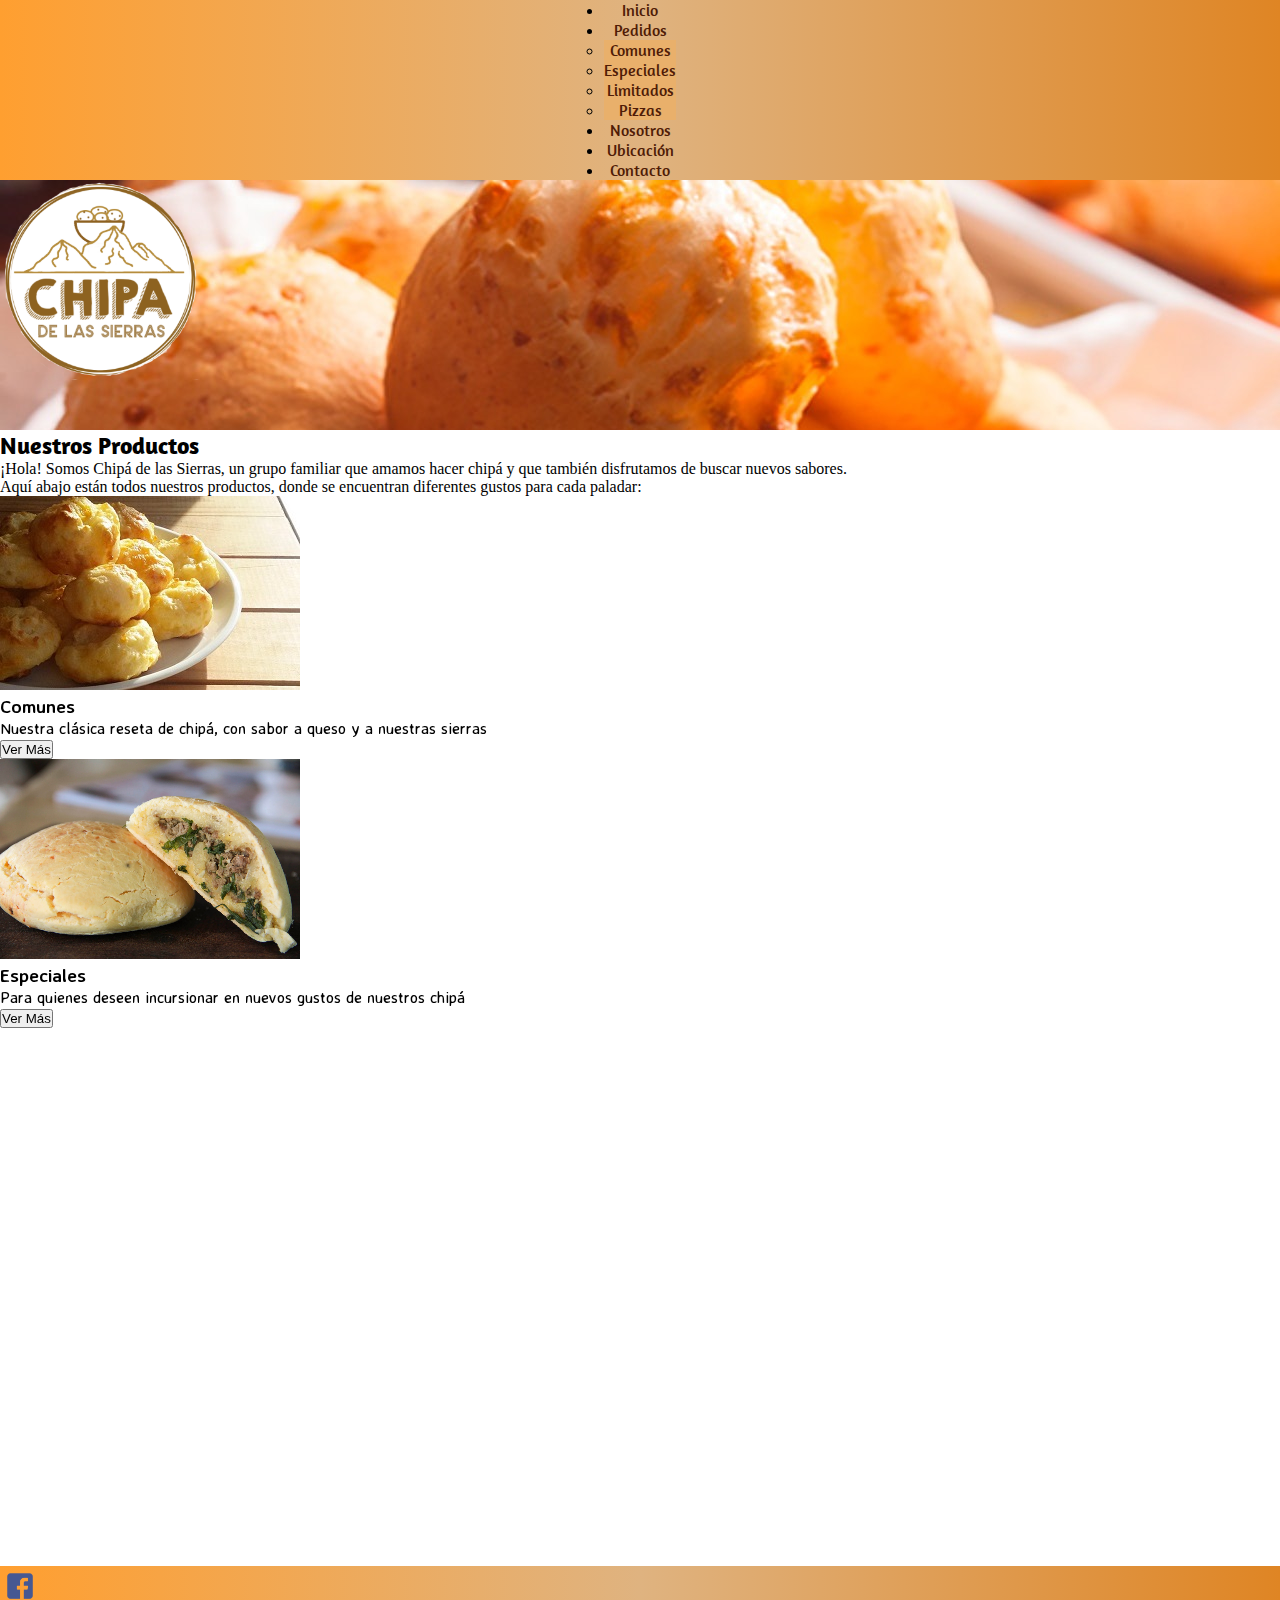
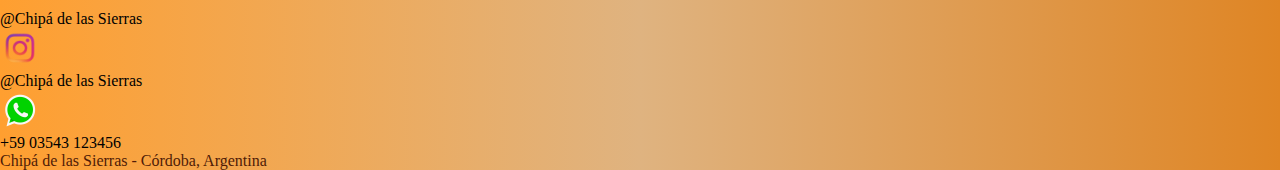
<file: Proyecto Final Garnica/index.html>
<!DOCTYPE html>
<html lang="en">
<head>
    <meta charset="UTF-8">
    <meta http-equiv="X-UA-Compatible" content="IE=edge">
    <meta name="viewport" content="width=device-width, initial-scale=1.0">
    <meta name="description" content="Somos una familia dedicada a hacer el mejor chipá, en las Sierras de Córdoba">
    <meta name="keywords" content="chipá, chipa, sierra, sierras">
    <link href="https://unpkg.com/aos@2.3.1/dist/aos.css" rel="stylesheet">
    <link rel="stylesheet" href="./assets/css/style.css">
    <link rel="preconnect" href="https://fonts.googleapis.com">
    <link rel="preconnect" href="https://fonts.gstatic.com" crossorigin>
    <link href="https://fonts.googleapis.com/css2?family=Amaranth:wght@700&family=Averia+Sans+Libre&display=swap" rel="stylesheet">
    <link rel="shortcut icon" href="./assets/png/chipá de las sierras 3.png" type="image/x-icon">
    <link href="https://cdn.jsdelivr.net/npm/bootstrap@5.2.3/dist/css/bootstrap.min.css" rel="stylesheet" integrity="sha384-rbsA2VBKQhggwzxH7pPCaAqO46MgnOM80zW1RWuH61DGLwZJEdK2Kadq2F9CUG65" crossorigin="anonymous">
    <link rel="stylesheet" href="https://cdnjs.cloudflare.com/ajax/libs/font-awesome/6.2.1/css/all.min.css" integrity="sha512-MV7K8+y+gLIBoVD59lQIYicR65iaqukzvf/nwasF0nqhPay5w/9lJmVM2hMDcnK1OnMGCdVK+iQrJ7lzPJQd1w==" crossorigin="anonymous" referrerpolicy="no-referrer" />
    <title>Chipá de las Sierras</title>
</head>
<body>
    <nav class="navegador col-12 p-3" aria-label="breadcrumb" style="background: linear-gradient(90deg, rgba(255,159,48,1) 0%, rgba(223,179,128,1) 50%, rgba(223,133,36,1) 100%);">
        <label class="labelMenu" for="menu"><i class="fa-solid fa-bars"></i></label>
        <input class="inputMenu" type="checkbox" id="menu">
        <div class="topnav justify-content-center">
            <ul class="nav nav-tabs breadcrumb">
                <li class="nav-item breadcrumb-item active">
                    <a class="nav-link fw-bold" aria-current="page" href="./index.html" style="color: rgb(80, 28, 7);">Inicio</a>
                </li>
                <li class="nav-item dropdown">
                    <a class="nav-link dropdown-toggle fw-bold" data-bs-toggle="dropdown" href="./producto.html" role="button" aria-expanded="false" style="color: rgb(80, 28, 7);">Pedidos</a>
                        <ul class="dropdown-menu" style="background-color: rgb(233, 176, 107);">
                            <li><a class="dropdown-item text-center fw-bold" href="./pages/producto.html#Comunes" style="color: rgb(80, 28, 7);">Comunes</a></li>
                            <li><a class="dropdown-item text-center fw-bold" href="./pages/producto.html#Especiales" style="color: rgb(80, 28, 7);">Especiales</a></li>
                            <li><a class="dropdown-item text-center fw-bold" href="./pages/producto.html#Limitados" style="color: rgb(80, 28, 7);">Limitados</a></li>
                            <li><a class="dropdown-item text-center fw-bold " href="./pages/producto.html#Pizzas" style="color: rgb(80, 28, 7);">Pizzas</a></li>
                        </ul>
                </li>
                <li class="nav-item fw-bold ">
                    <a class="nav-link" href="./pages/nosotros.html" style="color: rgb(80, 28, 7);">Nosotros</a>
                </li>
                <li class="nav-item fw-bold">
                    <a class="nav-link" href="./pages/ubicacion.html" style="color: rgb(80, 28, 7);">Ubicación</a>
                </li>
                <li class="nav-item fw-bold">
                    <a class="nav-link" href="./pages/contacto.html" style="color: rgb(80, 28, 7);">Contacto</a>
                </li>
            </ul>
        </div>
    </nav>
    <header class="encabezado col-12" style="background-image: url(./assets/img/encabezado.jpg); height: 250px;">
        <div class="encabezadoLogo text-center p-4" data-aos="zoom-in-up" data-aos-duration="3000">
            <img class="img-fluid" style="width: 200px;" src="./assets/png/chipá de las sierras 3.png">
        </div>
    </header>
    <main>
        <h2 class="subtitulo text-center fs-1 p-4 postion-absolute">Nuestros Productos</h2>
        <div class="intro text-center pt-3 pb-3">
            <p>¡Hola! Somos Chipá de las Sierras, un grupo familiar que amamos hacer chipá y que también disfrutamos de buscar nuevos sabores.</p>
            <p>Aquí abajo están todos nuestros productos, donde se encuentran diferentes gustos para cada paladar:</p>
        </div>
        <section class="productos row justify-content-around text-center">
            <div class="tarjeta col-12 col-md-6 col-lg-3 p-4" data-aos="fade-up" data-aos-duration="2000">
                <a href="./pages/producto.html">
                    <img class="img-fluid" src="./assets/img/tarjeta1.jpg" alt="">
                </a>
                <div class="tarjeta-info">
                    <h3>Comunes</h3>
                    <p>Nuestra clásica reseta de chipá, con sabor a queso y a nuestras sierras</p>
                    <a href="./pages/producto.html">
                        <button class="btn btn-primary btn-sm">Ver Más</button>
                    </a>
                </div>
            </div>
            <div class="tarjeta col-12 col-md-6 col-lg-3 p-4" data-aos="fade-up" data-aos-duration="2250">
                <a href="./pages/producto.html#Especiales">
                    <img class="img-fluid" src="./assets/img/tarjeta2new.jpg" alt="">
                </a>
                <div class="tarjeta-info">
                    <h3>Especiales</h3>
                    <p>Para quienes deseen incursionar en nuevos gustos de nuestros chipá</p>
                    <a href="./pages/producto.html#Especiales">
                        <button class="btn btn-primary btn-sm">Ver Más</button>
                    </a>
                </div>
            </div>
            <div class="tarjeta col-12 col-md-6 col-lg-3 p-4" data-aos="fade-up" data-aos-duration="2500">
                <a href="./pages/producto.html#Limitados">
                    <img class="img-fluid" src="./assets/img/tarjeta3new.jpg" alt="">
                </a>
                <div class="tarjeta-info">
                    <h3>Limitados</h3>
                    <p>Los condimentos más exclusivos que están disponibles limitadamente</p>
                    <a href="./pages/producto.html#Limitados">
                    <button class="btn btn-primary btn-sm">Ver Más</button>
                    </a>
                </div>
            </div>
            <div class="tarjeta col-12 col-md-6 col-lg-3 p-4" data-aos="fade-up" data-aos-duration="3000">
                <a href="./pages/producto.html#Pizzas">
                    <img class="img-fluid" src="./assets/img/pizza2new.jpg" alt="">
                </a>
                <div class="tarjeta-info">
                    <h3>Pizzas</h3>
                    <p>Si ya el chipá es bueno, nuestras pizzas son lo próximo a probar</p>
                    <a href="./pages/producto.html#Pizzas">
                    <button class="btn btn-primary btn-sm">Ver Más</button>
                    </a>
                </div>
            </div>
        </section>
    </main>
    <footer style="background: linear-gradient(90deg, rgba(255,159,48,1) 0%, rgba(223,179,128,1) 50%, rgba(223,133,36,1) 100%);">
            <div class="footer d-flex flex-row justify-content-evenly text-center">
                <div>                
                    <img src="./assets/png/background-facebook-logo-5-300x300.png" width="40px"> 
                    <p>@Chipá de las Sierras</p>
                </div>
                <div>                
                    <img src="./assets/png/instagram-vector-png--400.png" width="40px">
                    <p>@Chipá de las Sierras</p>
                </div>
                <div>
                    <img src="./assets/png/image.png" width="40px">
                    <p>+59 03543 123456</p>
                </div>
            </div>
        <div>
            <p class="text-center m-0 pt-1 fw-bold" style="color: rgb(80, 28, 7);">Chipá de las Sierras - Córdoba, Argentina</p>
        </div>
    </footer>

    <script src="https://cdn.jsdelivr.net/npm/bootstrap@5.2.3/dist/js/bootstrap.bundle.min.js" integrity="sha384-kenU1KFdBIe4zVF0s0G1M5b4hcpxyD9F7jL+jjXkk+Q2h455rYXK/7HAuoJl+0I4" crossorigin="anonymous"></script>
    <script src="https://unpkg.com/aos@2.3.1/dist/aos.js"></script>
    <script>
        AOS.init();
      </script>
</body>
</html>
</file>
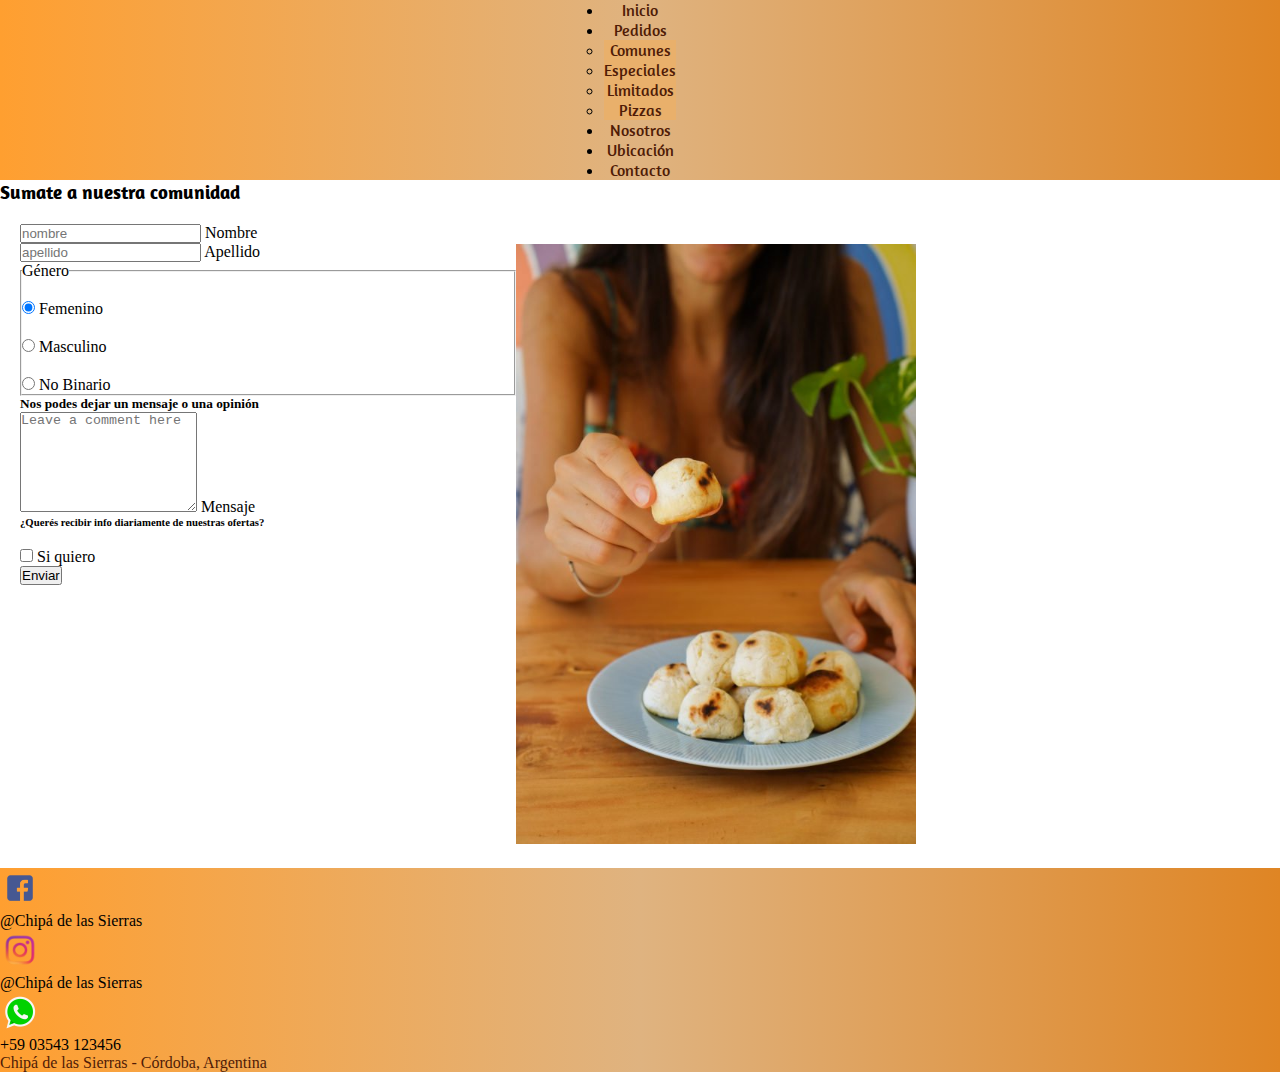
<file: Proyecto Final Garnica/pages/contacto.html>
<!DOCTYPE html>
<html lang="en">
    <head>
        <meta charset="UTF-8">
        <meta http-equiv="X-UA-Compatible" content="IE=edge">
        <meta name="viewport" content="width=device-width, initial-scale=1.0">
        <meta name="description" content="Podés contactarnos vía email, para poder enviarte toda la info de nuestras ofertas, nuevos productos y eventos especiales">
        <meta name="keywords" content="chipá, chipa, sierra, sierras, contacto, mail, email">
        <link href="https://unpkg.com/aos@2.3.1/dist/aos.css" rel="stylesheet">
        <link rel="stylesheet" href="../assets/css/style.css">
        <link rel="preconnect" href="https://fonts.googleapis.com">
        <link rel="preconnect" href="https://fonts.gstatic.com" crossorigin>
        <link href="https://fonts.googleapis.com/css2?family=Amaranth:wght@700&family=Averia+Sans+Libre&display=swap" rel="stylesheet">
        <link rel="shortcut icon" href="../assets/png/chipá de las sierras 3.png" type="image/x-icon">
        <link rel="stylesheet" href="https://cdnjs.cloudflare.com/ajax/libs/font-awesome/6.2.1/css/all.min.css" integrity="sha512-MV7K8+y+gLIBoVD59lQIYicR65iaqukzvf/nwasF0nqhPay5w/9lJmVM2hMDcnK1OnMGCdVK+iQrJ7lzPJQd1w==" crossorigin="anonymous" referrerpolicy="no-referrer" />
        <link href="https://cdn.jsdelivr.net/npm/bootstrap@5.2.3/dist/css/bootstrap.min.css" rel="stylesheet" integrity="sha384-rbsA2VBKQhggwzxH7pPCaAqO46MgnOM80zW1RWuH61DGLwZJEdK2Kadq2F9CUG65" crossorigin="anonymous">
        <title>Chipá de las Sierras</title>
    </head>
<body>
    <nav class="navegador col-12 p-3" aria-label="breadcrumb" style="background: linear-gradient(90deg, rgba(255,159,48,1) 0%, rgba(223,179,128,1) 50%, rgba(223,133,36,1) 100%);">
        <label class="labelMenu" for="menu"><i class="fa-solid fa-bars"></i></label>
        <input class="inputMenu" type="checkbox" id="menu">
        <div class="topnav justify-content-center">
            <ul class="nav nav-tabs breadcrumb">
                <li class="nav-item breadcrumb-item active">
                    <a class="nav-link fw-bold" aria-current="page" href="../index.html" style="color: rgb(80, 28, 7);">Inicio</a>
                </li>
                <li class="nav-item dropdown">
                    <a class="nav-link dropdown-toggle fw-bold" data-bs-toggle="dropdown" href="./producto.html" role="button" aria-expanded="false" style="color: rgb(80, 28, 7);">Pedidos</a>
                        <ul class="dropdown-menu" style="background-color: rgb(233, 176, 107);">
                            <li><a class="dropdown-item text-center fw-bold" href="./producto.html#Comunes" style="color: rgb(80, 28, 7);">Comunes</a></li>
                            <li><a class="dropdown-item text-center fw-bold" href="./producto.html#Especiales" style="color: rgb(80, 28, 7);">Especiales</a></li>
                            <li><a class="dropdown-item text-center fw-bold" href="./producto.html#Limitados" style="color: rgb(80, 28, 7);">Limitados</a></li>
                            <li><a class="dropdown-item text-center fw-bold" href="./producto.html#Pizzas" style="color: rgb(80, 28, 7);">Pizzas</a></li>
                        </ul>
                </li>
                <li class="nav-item fw-bold">
                    <a class="nav-link" href="./nosotros.html" style="color: rgb(80, 28, 7);">Nosotros</a>
                </li>
                <li class="nav-item fw-bold">
                    <a class="nav-link" href="./ubicacion.html" style="color: rgb(80, 28, 7);">Ubicación</a>
                </li>
                <li class="nav-item fw-bold">
                    <a class="nav-link" href="./contacto.html" style="color: rgb(80, 28, 7);">Contacto</a>
                </li>
            </ul>
        </div>
    </nav>
    <header class="encabezado">
        <h3 class="texto-contacto m-3 text-center">Sumate a nuestra comunidad</h3>
    </header>
    <main>
       <section class="formulario">
            <form>
                <div class="form-floating mb-3">
                    <input type="email" class="form-control" id="floatingInput" placeholder="nombre">
                    <label for="floatingInput">Nombre</label>
                  </div>
                  <div class="form-floating mb-3">
                    <input type="email" class="form-control" id="floatingInput" placeholder="apellido">
                    <label for="floatingInput">Apellido</label>
                </div>
                <div class="row">
                    <fieldset>
                        <legend>Género</legend>
                            <div class="form-check">
                            <input class="form-check-input" type="radio" name="gridRadios" id="gridRadios1" value="option1" checked>
                            <label class="form-check-label" for="gridRadios1">
                                Femenino
                            </label>
                            </div>
                            <div class="form-check">
                            <input class="form-check-input" type="radio" name="gridRadios" id="gridRadios2" value="option2">
                            <label class="form-check-label" for="gridRadios2">
                                Masculino
                            </label>
                            </div>
                            <div class="form-check">
                            <input class="form-check-input" type="radio" name="gridRadios" id="gridRadios3" value="option3">
                            <label class="form-check-label" for="gridRadios3">
                                No Binario
                            </label>
                            </div>
                    </fieldset>
                </div>
                <h5 class="mensaje pt-3">Nos podes dejar un mensaje o una opinión</h5>
                <div class="form-floating w-75 pt-2">
                    <textarea class="form-control" placeholder="Leave a comment here" id="floatingTextarea2" style="height: 100px"></textarea>
                    <label for="floatingTextarea2">Mensaje</label>
                </div>
                <h6 class="info pt-3">¿Querés recibir info diariamente de nuestras ofertas?</h6>
                <div class="row mb-3 ps-3 pt-2">
                    <div class="form-check">
                        <input class="form-check-input" type="checkbox" id="gridCheck1">
                        <label class="form-check-label" for="gridCheck1">Si quiero</label>
                    </div>
                </div>
                <div class="enviar text-center pt-3">
                    <button type="submit" class="btn btn-primary">Enviar</button>
                </div>
            </form>
            <div class="foto row justify-content-center">
                <img style="width: 400px;" data-aos="fade-left" data-aos-duration="2500" src="../assets/img/DSC02164-533x800.jpg" alt="">
            </div>
       </section>
    </main>
    <footer style="background: linear-gradient(90deg, rgba(255,159,48,1) 0%, rgba(223,179,128,1) 50%, rgba(223,133,36,1) 100%);">
        <div class="footer d-flex flex-row justify-content-evenly text-center">
            <div>                
                <img src="../assets/png/background-facebook-logo-5-300x300.png" width="40px"> 
                <p>@Chipá de las Sierras</p>
            </div>
            <div>                
                <img src="../assets/png/instagram-vector-png--400.png" width="40px">
                <p>@Chipá de las Sierras</p>
            </div>
            <div>
                <img src="../assets/png/image.png" width="40px">
                <p>+59 03543 123456</p>
            </div>
        </div>
    <div>
        <p class="text-center m-0 pt-1 fw-bold" style="color: rgb(80, 28, 7);">Chipá de las Sierras - Córdoba, Argentina</p>
    </div>
</footer>

    <script src="https://cdn.jsdelivr.net/npm/bootstrap@5.2.3/dist/js/bootstrap.bundle.min.js" integrity="sha384-kenU1KFdBIe4zVF0s0G1M5b4hcpxyD9F7jL+jjXkk+Q2h455rYXK/7HAuoJl+0I4" crossorigin="anonymous"></script>
    <script src="https://unpkg.com/aos@2.3.1/dist/aos.js"></script>
    <script>
        AOS.init();
    </script>
</body>
</html>
</file>
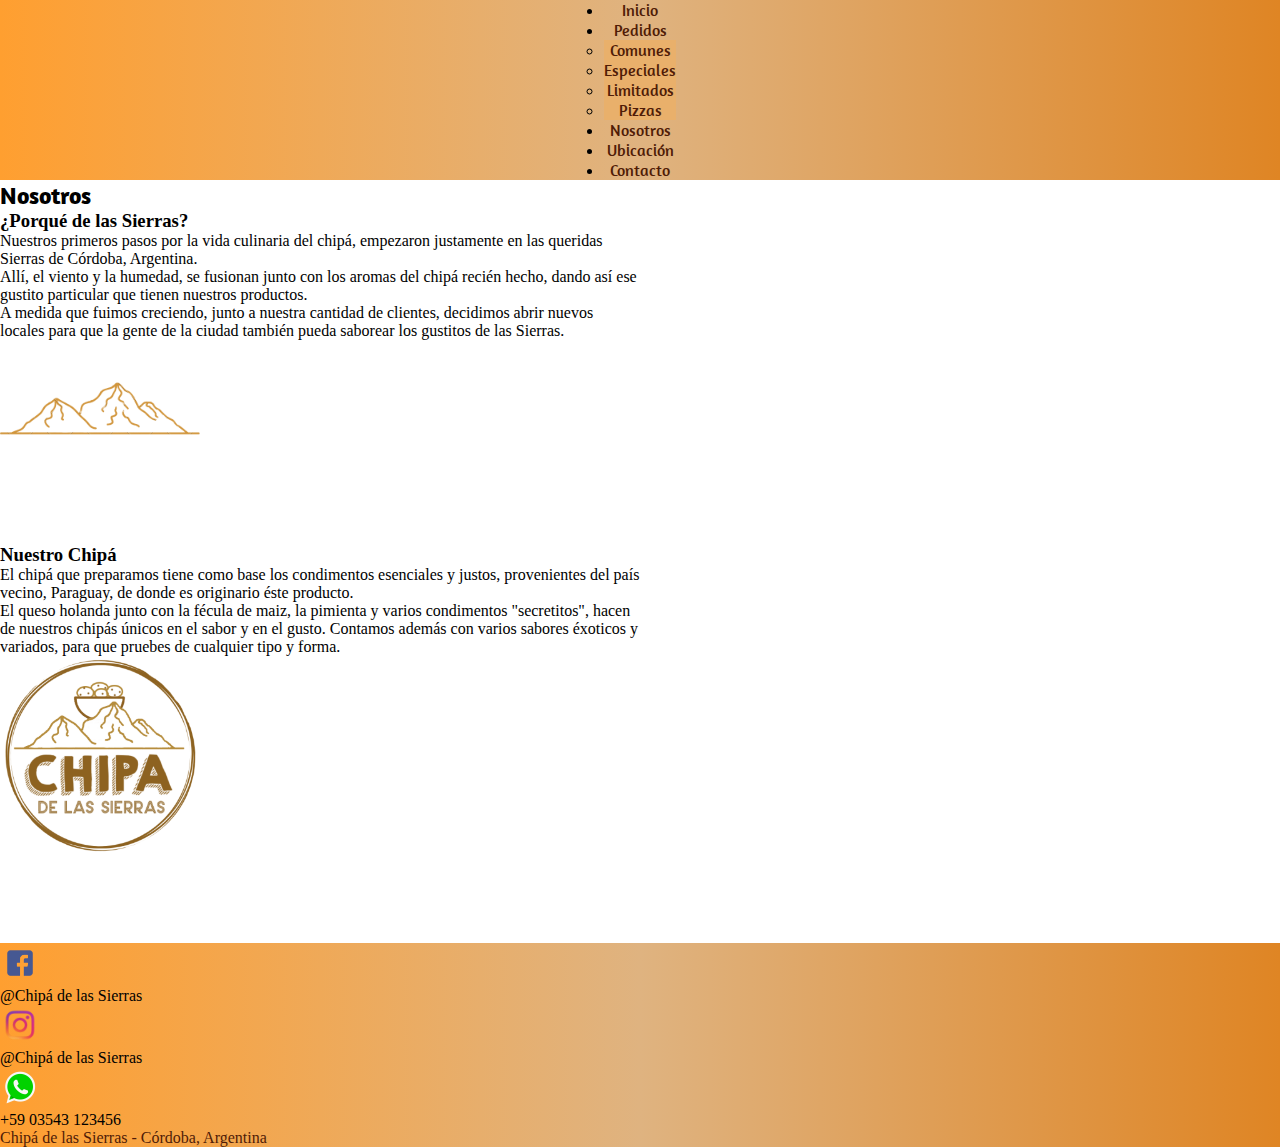
<file: Proyecto Final Garnica/pages/nosotros.html>
<!DOCTYPE html>
<html lang="en">
    <head>
        <meta charset="UTF-8">
        <meta http-equiv="X-UA-Compatible" content="IE=edge">
        <meta name="viewport" content="width=device-width, initial-scale=1.0">
        <meta name="description" content="Un poco de historia sobre la receta familiar y donde nos encontramos hoy por hoy">
        <meta name="keywords" content="chipá, chipa, sierra, sierras, nosotros, historia">
        <link href="https://unpkg.com/aos@2.3.1/dist/aos.css" rel="stylesheet">
        <link rel="stylesheet" href="../assets/css/style.css">
        <link rel="preconnect" href="https://fonts.googleapis.com">
        <link rel="preconnect" href="https://fonts.gstatic.com" crossorigin>
        <link href="https://fonts.googleapis.com/css2?family=Amaranth:wght@700&family=Averia+Sans+Libre&display=swap" rel="stylesheet">
        <link rel="shortcut icon" href="../assets/png/chipá de las sierras 3.png" type="image/x-icon">
        <title>Chipá de las Sierras</title>
        <link href="https://cdn.jsdelivr.net/npm/bootstrap@5.2.3/dist/css/bootstrap.min.css" rel="stylesheet" integrity="sha384-rbsA2VBKQhggwzxH7pPCaAqO46MgnOM80zW1RWuH61DGLwZJEdK2Kadq2F9CUG65" crossorigin="anonymous">
        <link rel="stylesheet" href="https://cdnjs.cloudflare.com/ajax/libs/font-awesome/6.2.1/css/all.min.css" integrity="sha512-MV7K8+y+gLIBoVD59lQIYicR65iaqukzvf/nwasF0nqhPay5w/9lJmVM2hMDcnK1OnMGCdVK+iQrJ7lzPJQd1w==" crossorigin="anonymous" referrerpolicy="no-referrer" />
    </head>
<body>
    <nav class="navegador col-12 p-3" aria-label="breadcrumb" style="background: linear-gradient(90deg, rgba(255,159,48,1) 0%, rgba(223,179,128,1) 50%, rgba(223,133,36,1) 100%);">
        <label class="labelMenu" for="menu"><i class="fa-solid fa-bars"></i></label>
        <input class="inputMenu" type="checkbox" id="menu">
        <div class="topnav justify-content-center">
            <ul class="nav nav-tabs breadcrumb">
                <li class="nav-item breadcrumb-item active">
                    <a class="nav-link fw-bold" aria-current="page" href="../index.html" style="color: rgb(80, 28, 7);">Inicio</a>
                </li>
                <li class="nav-item dropdown">
                    <a class="nav-link dropdown-toggle fw-bold" data-bs-toggle="dropdown" href="./producto.html" role="button" aria-expanded="false" style="color: rgb(80, 28, 7);">Pedidos</a>
                        <ul class="dropdown-menu" style="background-color: rgb(233, 176, 107);">
                            <li><a class="dropdown-item text-center fw-bold" href="./producto.html#Comunes" style="color: rgb(80, 28, 7);">Comunes</a></li>
                            <li><a class="dropdown-item text-center fw-bold" href="./producto.html#Especiales" style="color: rgb(80, 28, 7);">Especiales</a></li>
                            <li><a class="dropdown-item text-center fw-bold" href="./producto.html#Limitados" style="color: rgb(80, 28, 7);">Limitados</a></li>
                            <li><a class="dropdown-item text-center fw-bold" href="./producto.html#Pizzas" style="color: rgb(80, 28, 7);">Pizzas</a></li>
                        </ul>
                </li>
                <li class="nav-item fw-bold">
                    <a class="nav-link" href="./nosotros.html" style="color: rgb(80, 28, 7);">Nosotros</a>
                </li>
                <li class="nav-item fw-bold">
                    <a class="nav-link" href="./ubicacion.html" style="color: rgb(80, 28, 7);">Ubicación</a>
                </li>
                <li class="nav-item fw-bold">
                    <a class="nav-link" href="./contacto.html" style="color: rgb(80, 28, 7);">Contacto</a>
                </li>
            </ul>
        </div>
    </nav>
    <header class="encabezado">
        <h2 class="nosotros text-center m-4">Nosotros</h2>
    </header>
    <main>
        <section class="texto-explicacion text-center p-2">
            <div class="porque">
                <h3 class="fst-italic">¿Porqué de las Sierras?</h3>
                <p>Nuestros primeros pasos por la vida culinaria del chipá, empezaron justamente en las queridas Sierras de Córdoba, Argentina.</p> 
                <p>Allí, el viento y la humedad, se fusionan junto con los aromas del chipá recién hecho, dando así ese gustito particular que tienen nuestros productos.</p>
                <p>A medida que fuimos creciendo, junto a nuestra cantidad de clientes, decidimos abrir nuevos locales para que la gente de la ciudad también pueda saborear los gustitos de las Sierras.</p>
                <img class="sierras" src="../assets/png/sierras.png" width="200px" height="200px">
                <h3 class="fst-italic">Nuestro Chipá</h3>
                <p>El chipá que preparamos tiene como base los condimentos esenciales y justos, provenientes del país vecino, Paraguay, de donde es originario éste producto.</p>
                <p>El queso holanda junto con la fécula de maiz, la pimienta y varios condimentos "secretitos", hacen de nuestros chipás únicos en el sabor y en el gusto. Contamos además con varios sabores éxoticos y variados, para que pruebes de cualquier tipo y forma.</p>
                <img class="logon" src="../assets/png/chipá de las sierras 3.png" width="200px" height="200px">
            </div>
            <div class="video-chipa" data-aos="fade-up" data-aos-duration="2000">
                <iframe class="video" src="https://www.youtube.com/embed/ivJKR0hcZ2w" title="YouTube video player" frameborder="0" allow="accelerometer; autoplay; clipboard-write; encrypted-media; gyroscope; picture-in-picture" allowfullscreen></iframe>
                <iframe class="video" src="https://www.youtube.com/embed/atmF5VTW9U8" title="YouTube video player" frameborder="0" allow="accelerometer; autoplay; clipboard-write; encrypted-media; gyroscope; picture-in-picture" allowfullscreen></iframe>
            </div>
        </section>
    </main>

    <footer style="background: linear-gradient(90deg, rgba(255,159,48,1) 0%, rgba(223,179,128,1) 50%, rgba(223,133,36,1) 100%);">
        <div class="footer d-flex flex-row justify-content-evenly text-center">
            <div>                
                <img src="../assets/png/background-facebook-logo-5-300x300.png" width="40px"> 
                <p>@Chipá de las Sierras</p>
            </div>
            <div>                
                <img src="../assets/png/instagram-vector-png--400.png" width="40px">
                <p>@Chipá de las Sierras</p>
            </div>
            <div>
                <img src="../assets/png/image.png" width="40px">
                <p>+59 03543 123456</p>
            </div>
        </div>
        <div>
            <p class="text-center m-0 pt-1 fw-bold" style="color: rgb(80, 28, 7);">Chipá de las Sierras - Córdoba, Argentina</p>
        </div>
    </footer>

    <script src="https://cdn.jsdelivr.net/npm/bootstrap@5.2.3/dist/js/bootstrap.bundle.min.js" integrity="sha384-kenU1KFdBIe4zVF0s0G1M5b4hcpxyD9F7jL+jjXkk+Q2h455rYXK/7HAuoJl+0I4" crossorigin="anonymous"></script>
    <script src="https://unpkg.com/aos@2.3.1/dist/aos.js"></script>
    <script>
        AOS.init();
      </script>
</body>
</html>
</file>
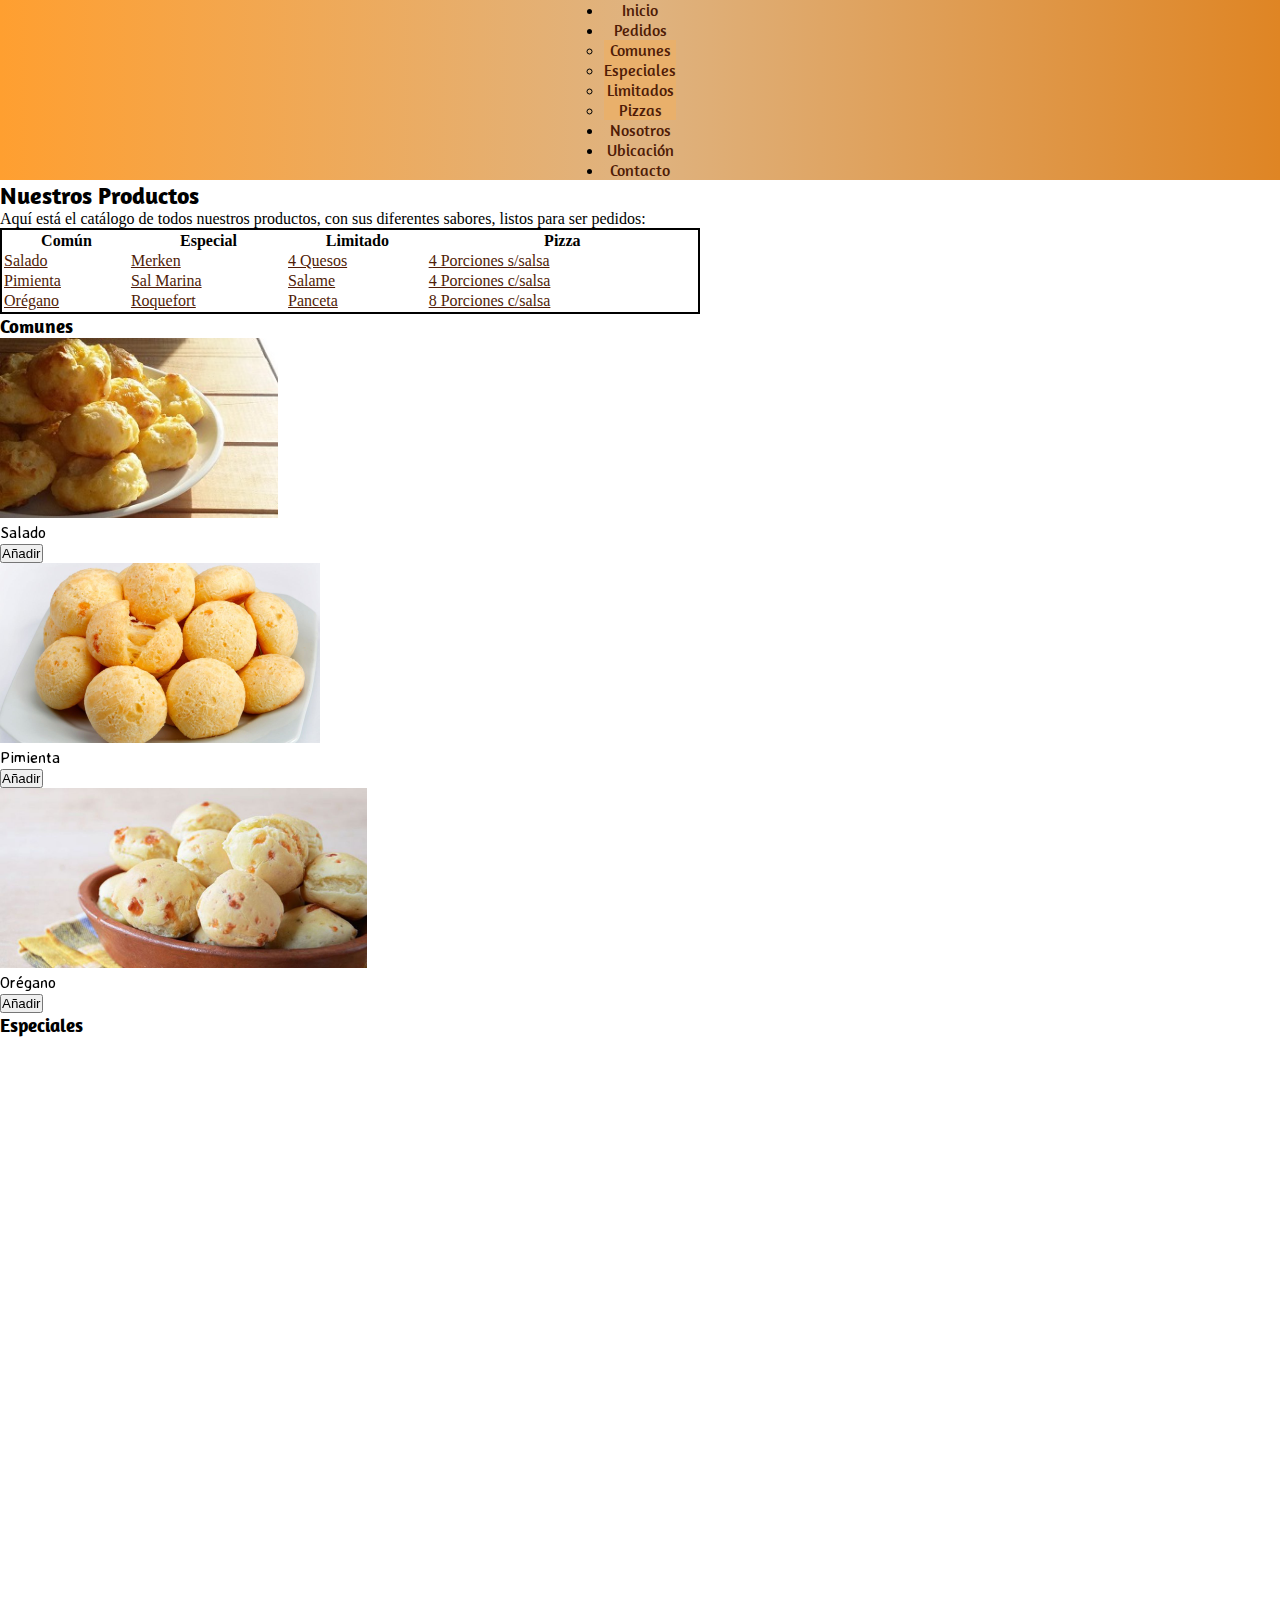
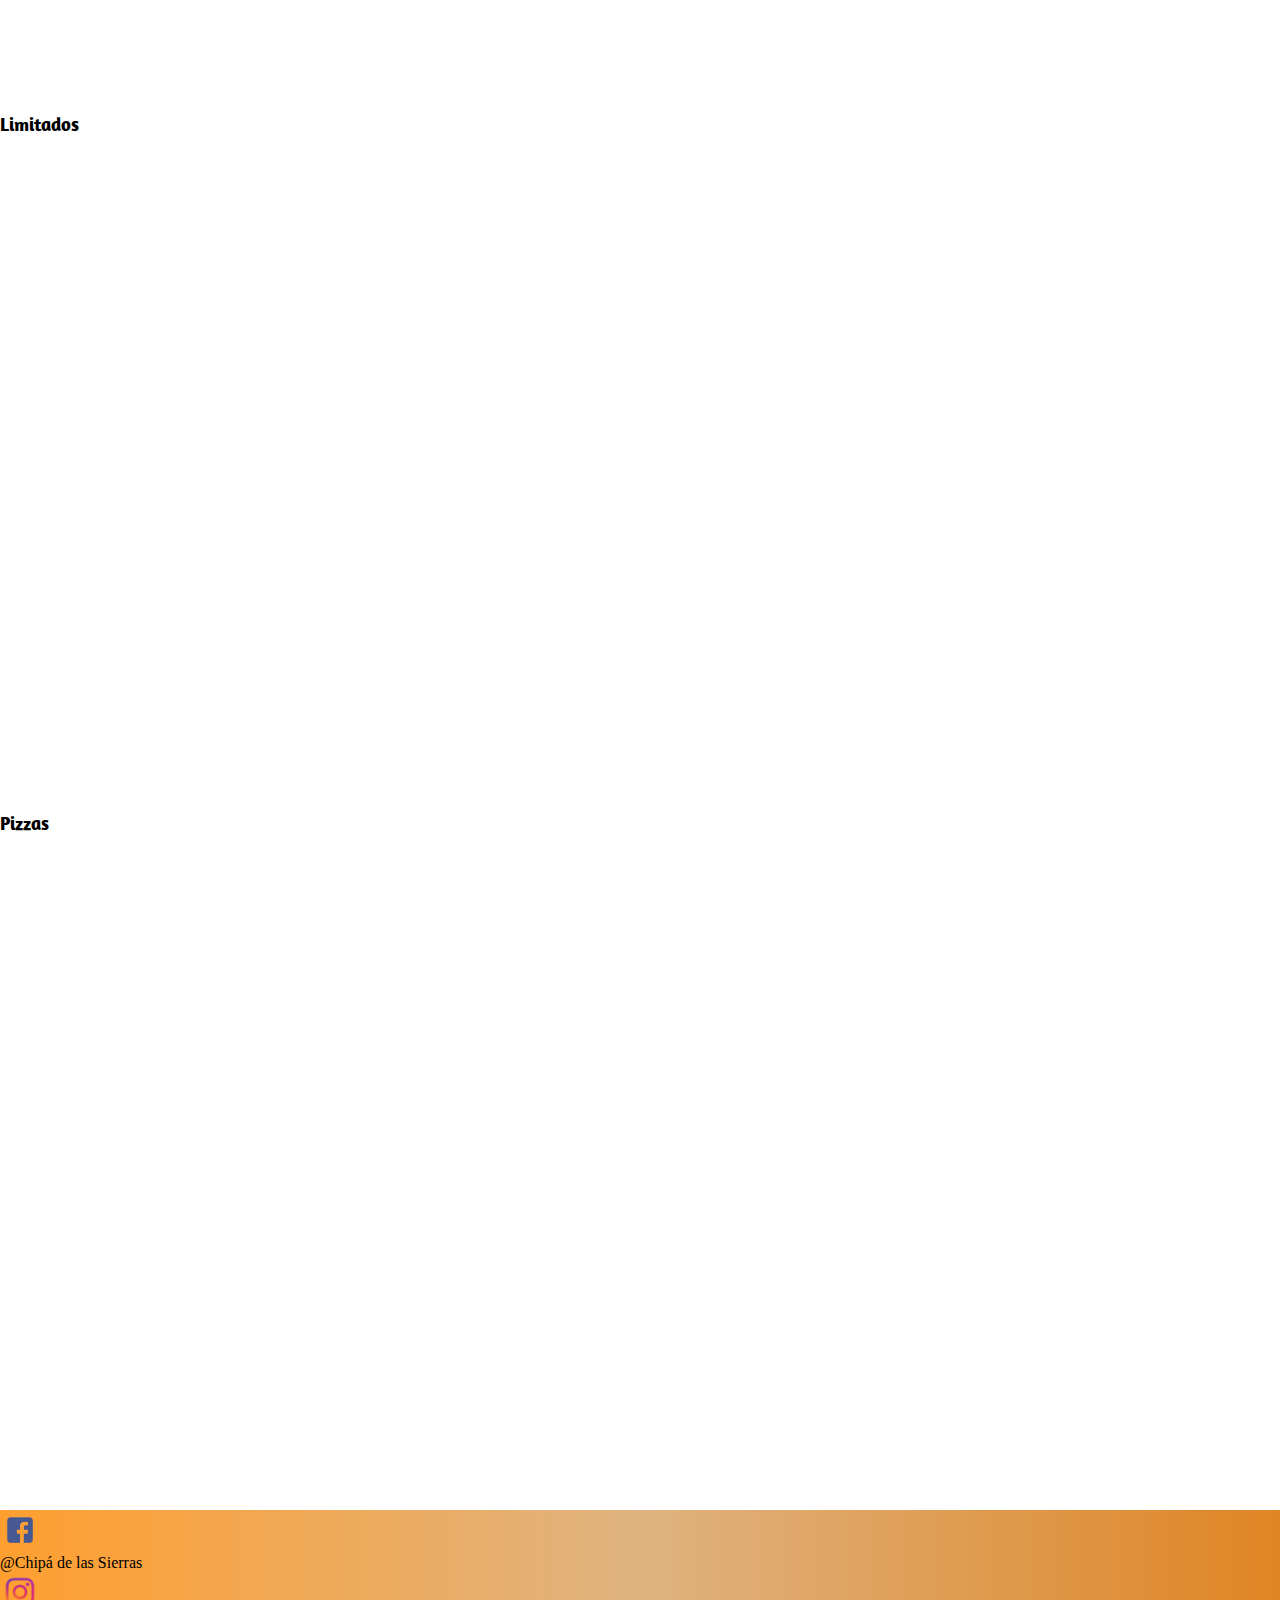
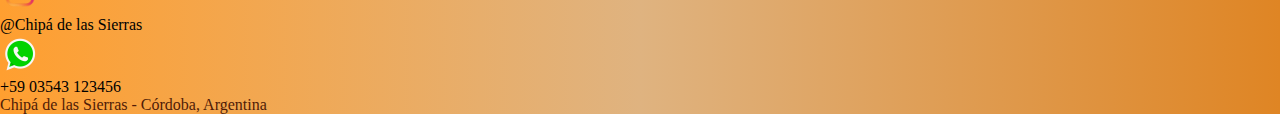
<file: Proyecto Final Garnica/pages/producto.html>
<!DOCTYPE html>
<html lang="en">
    <head>
        <meta charset="UTF-8">
        <meta http-equiv="X-UA-Compatible" content="IE=edge">
        <meta name="viewport" content="width=device-width, initial-scale=1.0">
        <meta name="description" content="Aquí está la lista de todos nuestros productos, con diferentes sabores y combinaciones para mejor disfrute">
        <meta name="keywords" content="chipá, chipa, sierra, sierras, producto, sabor">
        <link rel="stylesheet" href="../assets/css/style.css">
        <link href="https://unpkg.com/aos@2.3.1/dist/aos.css" rel="stylesheet">
        <link rel="preconnect" href="https://fonts.googleapis.com">
        <link rel="preconnect" href="https://fonts.gstatic.com" crossorigin>
        <link href="https://fonts.googleapis.com/css2?family=Amaranth:wght@700&family=Averia+Sans+Libre&display=swap" rel="stylesheet">
        <link rel="shortcut icon" href="./assets/png/chipá de las sierras 3.png" type="image/x-icon">
        <link href="https://cdn.jsdelivr.net/npm/bootstrap@5.2.3/dist/css/bootstrap.min.css" rel="stylesheet" integrity="sha384-rbsA2VBKQhggwzxH7pPCaAqO46MgnOM80zW1RWuH61DGLwZJEdK2Kadq2F9CUG65" crossorigin="anonymous">
        <link rel="stylesheet" href="https://cdnjs.cloudflare.com/ajax/libs/font-awesome/6.2.1/css/all.min.css" integrity="sha512-MV7K8+y+gLIBoVD59lQIYicR65iaqukzvf/nwasF0nqhPay5w/9lJmVM2hMDcnK1OnMGCdVK+iQrJ7lzPJQd1w==" crossorigin="anonymous" referrerpolicy="no-referrer" />
        <title>Chipá de las Sierras</title>
    </head>
<body>
    <nav class="navegador col-12 p-3" aria-label="breadcrumb" style="background: linear-gradient(90deg, rgba(255,159,48,1) 0%, rgba(223,179,128,1) 50%, rgba(223,133,36,1) 100%);">
        <label class="labelMenu" for="menu"><i class="fa-solid fa-bars"></i></label>
        <input class="inputMenu" type="checkbox" id="menu">
        <div class="topnav justify-content-center">
            <ul class="nav nav-tabs breadcrumb">
                <li class="nav-item breadcrumb-item active">
                    <a class="nav-link fw-bold" aria-current="page" href="../index.html" style="color: rgb(80, 28, 7);">Inicio</a>
                </li>
                <li class="nav-item dropdown">
                    <a class="nav-link dropdown-toggle fw-bold" data-bs-toggle="dropdown" href="./producto.html" role="button" aria-expanded="false" style="color: rgb(80, 28, 7);">Pedidos</a>
                        <ul class="dropdown-menu" style="background-color: rgb(233, 176, 107);">
                            <li><a class="dropdown-item text-center fw-bold" href="./producto.html#Comunes" style="color: rgb(80, 28, 7);">Comunes</a></li>
                            <li><a class="dropdown-item text-center fw-bold" href="./producto.html#Especiales" style="color: rgb(80, 28, 7);">Especiales</a></li>
                            <li><a class="dropdown-item text-center fw-bold" href="./producto.html#Limitados" style="color: rgb(80, 28, 7);">Limitados</a></li>
                            <li><a class="dropdown-item text-center fw-bold" href="./producto.html#Pizzas" style="color: rgb(80, 28, 7);">Pizzas</a></li>
                        </ul>
                </li>
                <li class="nav-item fw-bold">
                    <a class="nav-link" href="./nosotros.html" style="color: rgb(80, 28, 7);">Nosotros</a>
                </li>
                <li class="nav-item fw-bold">
                    <a class="nav-link" href="./ubicacion.html" style="color: rgb(80, 28, 7);">Ubicación</a>
                </li>
                <li class="nav-item fw-bold">
                    <a class="nav-link" href="./contacto.html" style="color: rgb(80, 28, 7);">Contacto</a>
                </li>
            </ul>
        </div>
    </nav>
        
    <main>
        <h2 class="subtitulo text-center fs-1 p-4 postion-absolute">Nuestros Productos</h2>
        <p class="text-center">Aquí está el catálogo de todos nuestros productos, con sus diferentes sabores, listos para ser pedidos:</p>
        <section class="tabla row justify-content-center text-center">
            <table class="table table-striped table-hover m-3" style="border: 2px solid; width: 700px;">
                <thead>
                    <tr>
                        <th scope="col">Común</th>
                        <th scope="col">Especial</th>
                        <th scope="col">Limitado</th>
                        <th scope="col">Pizza</th>
                    </tr>
                </thead>
                <tbody>
                    <tr>
                        <td><a class="fst-italic text-decoration-none" href="./producto.html#Comunes" style="color: rgb(80, 28, 7);">Salado</a></td>
                        <td><a class="fst-italic text-decoration-none" href="./producto.html#Especiales" style="color: rgb(80, 28, 7);">Merken</a></td>
                        <td><a class="fst-italic text-decoration-none" href="./producto.html#Limitados" style="color: rgb(80, 28, 7);">4 Quesos</a></td>
                        <td><a class="fst-italic text-decoration-none" href="./producto.html#Pizzas" style="color: rgb(80, 28, 7);">4 Porciones s/salsa</a></td>
                    </tr>
                    <tr>
                        <td><a class="fst-italic text-decoration-none" href="./producto.html#Comunes" style="color: rgb(80, 28, 7);">Pimienta</a></td>
                        <td><a class="fst-italic text-decoration-none" href="./producto.html#Especiales" style="color: rgb(80, 28, 7);">Sal Marina</a></td>
                        <td><a class="fst-italic text-decoration-none" href="./producto.html#Limitados" style="color: rgb(80, 28, 7);">Salame</a></td>
                        <td><a class="fst-italic text-decoration-none" href="./producto.html#Pizzas" style="color: rgb(80, 28, 7);">4 Porciones c/salsa</a></td>       
                    </tr>
                    <tr>
                        <td><a class="fst-italic text-decoration-none" href="./producto.html#Comunes" style="color: rgb(80, 28, 7);">Orégano</a></td>
                        <td><a class="fst-italic text-decoration-none" href="./producto.html#Especiales" style="color: rgb(80, 28, 7);">Roquefort</a></td>
                        <td><a class="fst-italic text-decoration-none" href="./producto.html#Limitados" style="color: rgb(80, 28, 7);">Panceta</a></td>
                        <td><a class="fst-italic text-decoration-none" href="./producto.html#Pizzas" style="color: rgb(80, 28, 7);">8 Porciones c/salsa</a></td>
                    </tr>
                </tbody>
            </table>
        </section>
        
        <section class="productos row justify-content-around text-center">
            <h3 class="comunes text-center pt-5 pb-3" id="Comunes">Comunes</h3>
                <div class="tarjeta border border-2 rounded border-dark pb-2" style="width: 300px;" data-aos="fade-zoom-in" data-aos-easing="ease-in-back" data-aos-delay="100" data-aos-offset="0">
                    <img class="img-fluid mt-4" style="height: 180px;" src="../assets/img/tarjeta1.jpg">
                    <p>Salado</p>
                    <div class="boton pt-2">
                        <a href="./pages/producto.html">
                            <button class="btn btn-primary btn-sm">Añadir</button>
                        </a>
                    </div>
                </div>
                <div class="tarjeta border border-2 rounded border-dark pb-2" style="width: 300px;" data-aos="fade-zoom-in" data-aos-easing="ease-in-back" data-aos-delay="150" data-aos-offset="0">
                    <img class="img-fluid mt-4" style="height: 180px;" src="../assets/img/tarjeta4.jpg">
                    <p>Pimienta</p>
                    <div class="boton pt-2">
                        <a href="./pages/producto.html">
                            <button class="btn btn-primary btn-sm">Añadir</button>
                        </a>
                    </div>
                </div>
                <div class="tarjeta border border-2 rounded border-dark pb-2" style="width: 300px;" data-aos="fade-zoom-in" data-aos-easing="ease-in-back" data-aos-delay="200" data-aos-offset="0">
                    <img class="img-fluid mt-4" style="height: 180px;" src="../assets/img/tarjeta5.jpg">
                    <p>Orégano</p>
                    <div class="boton pt-2">
                        <a href="./pages/producto.html">
                            <button class="btn btn-primary btn-sm">Añadir</button>
                        </a>
                    </div>
                </div>
        </section>

        <section class="productos row justify-content-around text-center">
            <h3 class="comunes text-center pt-5 pb-3" id="Especiales">Especiales</h3>
                <div class="tarjeta border border-2 rounded border-dark pb-2" style="width: 300px;" data-aos="fade-zoom-in" data-aos-easing="ease-in-back" data-aos-delay="100" data-aos-offset="0">
                    <img class="img-fluid mt-4" style="height: 180px;" src="../assets/img/tarjeta2new.jpg">
                    <p>Merken</p>
                    <div class="boton pt-2">
                        <a href="./pages/producto.html">
                            <button class="btn btn-primary btn-sm">Añadir</button>
                        </a>
                    </div>
                </div>
                <div class="tarjeta border border-2 rounded border-dark pb-2" style="width: 300px;" data-aos="fade-zoom-in" data-aos-easing="ease-in-back" data-aos-delay="150" data-aos-offset="0">
                    <img class="img-fluid mt-4" style="height: 180px;" src="../assets/img/tarjeta6.jpg">
                    <p>Sal Marina</p>
                    <div class="boton pt-2">
                        <a href="./pages/producto.html">
                            <button class="btn btn-primary btn-sm">Añadir</button>
                        </a>
                    </div>
                </div>
                <div class="tarjeta border border-2 rounded border-dark pb-2" style="width: 300px;" data-aos="fade-zoom-in" data-aos-easing="ease-in-back" data-aos-delay="200" data-aos-offset="0">
                    <img class="img-fluid mt-4" style="height: 180px;" src="../assets/img/tarjeta7.jpg">
                    <p>Roquefort</p>
                    <div class="boton pt-2">
                        <a href="./pages/producto.html">
                            <button class="btn btn-primary btn-sm">Añadir</button>
                        </a>
                    </div>
                </div>
        </section>

        <section class="productos row justify-content-around text-center">
            <h3 class="comunes text-center pt-5 pb-3" id="Limitados">Limitados</h3>
                <div class="tarjeta border border-2 rounded border-dark pb-2" style="width: 300px;" data-aos="fade-zoom-in" data-aos-easing="ease-in-back" data-aos-delay="100" data-aos-offset="0">
                    <img class="img-fluid mt-4" style="height: 180px;" src="../assets/img/tarjeta3new.jpg">
                    <p>4 Quesos</p>
                    <div class="boton pt-2">
                        <a href="./pages/producto.html">
                            <button class="btn btn-primary btn-sm">Añadir</button>
                        </a>
                    </div>
                </div>
                <div class="tarjeta border border-2 rounded border-dark pb-2" style="width: 300px;" data-aos="fade-zoom-in" data-aos-easing="ease-in-back" data-aos-delay="150" data-aos-offset="0">
                    <img class="img-fluid mt-4" style="height: 180px;" src="../assets/img/tarjeta8.jpg">
                    <p>Salame</p>
                    <div class="boton pt-2">
                        <a href="./pages/producto.html">
                            <button class="btn btn-primary btn-sm">Añadir</button>
                        </a>
                    </div>
                </div>
                <div class="tarjeta border border-2 rounded border-dark pb-2" style="width: 300px;" data-aos="fade-zoom-in" data-aos-easing="ease-in-back" data-aos-delay="200" data-aos-offset="0">
                    <img class="img-fluid mt-4" style="height: 180px;" src="../assets/img/tarjeta9.jpg">
                    <p>Panceta</p>
                    <div class="boton pt-2">
                        <a href="./pages/producto.html">
                            <button class="btn btn-primary btn-sm">Añadir</button>
                        </a>
                    </div>
                </div>
        </section>

        <section class="productos row justify-content-around text-center pb-4">
            <h3 class="comunes text-center pt-5 pb-3" id="Pizzas">Pizzas</h3>
                <div class="tarjeta border border-2 rounded border-dark pb-2" style="width: 300px;" data-aos="fade-zoom-in" data-aos-easing="ease-in-back" data-aos-delay="100" data-aos-offset="0">
                    <img class="img-fluid mt-4" style="height: 180px;" src="../assets/img/pizza1.jpg">
                    <p>4 Porciones s/salsa</p>
                    <div class="boton pt-2">
                        <a href="./pages/producto.html">
                            <button class="btn btn-primary btn-sm">Añadir</button>
                        </a>
                    </div>
                </div>
                <div class="tarjeta border border-2 rounded border-dark pb-2" style="width: 300px;" data-aos="fade-zoom-in" data-aos-easing="ease-in-back" data-aos-delay="150" data-aos-offset="0">
                    <img class="img-fluid mt-4" style="height: 180px;" src="../assets/img/pizza2new.jpg">
                    <p>4 Porciones c/salsa</p>
                    <div class="boton pt-2">
                        <a href="./pages/producto.html">
                            <button class="btn btn-primary btn-sm">Añadir</button>
                        </a>
                    </div>
                </div>
                <div class="tarjeta border border-2 rounded border-dark pb-2" style="width: 300px;" data-aos="fade-zoom-in" data-aos-easing="ease-in-back" data-aos-delay="200" data-aos-offset="0">
                    <img class="img-fluid mt-4" style="height: 180px;" src="../assets/img/pizza3.jpg">
                    <p>8 Porciones c/salsa</p>
                    <div class="boton pt-2">
                        <a href="./pages/producto.html">
                            <button class="btn btn-primary btn-sm">Añadir</button>
                        </a>
                    </div>
                </div>

        </section>
    </main>

    <footer style="background: linear-gradient(90deg, rgba(255,159,48,1) 0%, rgba(223,179,128,1) 50%, rgba(223,133,36,1) 100%);">
        <div class="footer d-flex flex-row justify-content-evenly text-center">
            <div>                
                <img src="../assets/png/background-facebook-logo-5-300x300.png" width="40px"> 
                <p>@Chipá de las Sierras</p>
            </div>
            <div>                
                <img src="../assets/png/instagram-vector-png--400.png" width="40px">
                <p>@Chipá de las Sierras</p>
            </div>
            <div>
                <img src="../assets/png/image.png" width="40px">
                <p>+59 03543 123456</p>
            </div>
        </div>
        <div>
            <p class="text-center m-0 pt-1 fw-bold" style="color: rgb(80, 28, 7);">Chipá de las Sierras - Córdoba, Argentina</p>
        </div>
    </footer>

    <script src="https://cdn.jsdelivr.net/npm/bootstrap@5.2.3/dist/js/bootstrap.bundle.min.js" integrity="sha384-kenU1KFdBIe4zVF0s0G1M5b4hcpxyD9F7jL+jjXkk+Q2h455rYXK/7HAuoJl+0I4" crossorigin="anonymous"></script>
    <script src="https://unpkg.com/aos@2.3.1/dist/aos.js"></script>
    <script>
        AOS.init();
      </script>
</body>
</html>
</file>
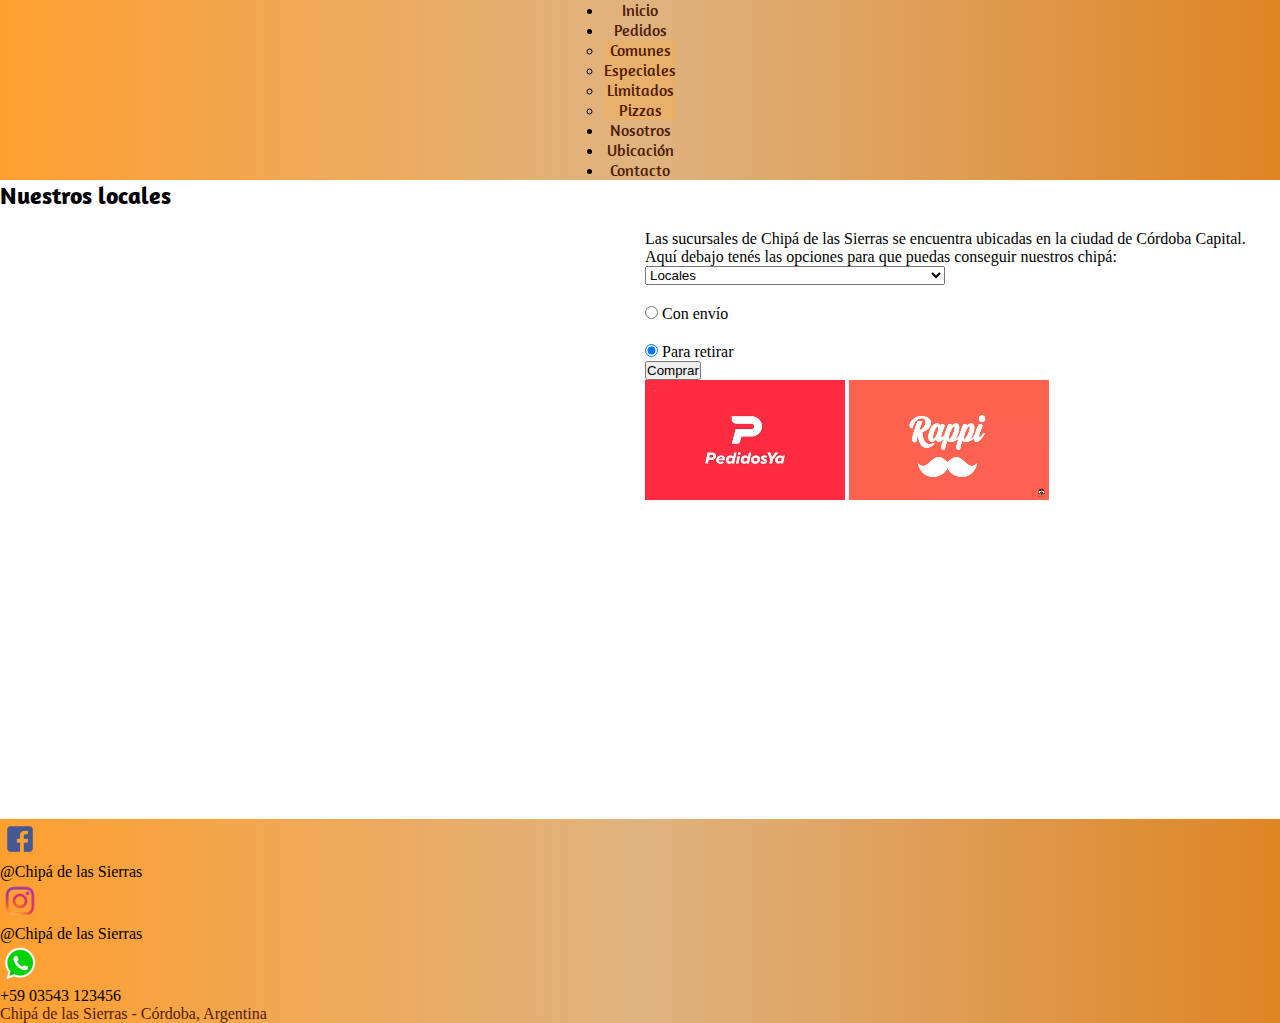
<file: Proyecto Final Garnica/pages/ubicacion.html>
<!DOCTYPE html>
<html lang="en">
    <head>
        <meta charset="UTF-8">
        <meta http-equiv="X-UA-Compatible" content="IE=edge">
        <meta name="viewport" content="width=device-width, initial-scale=1.0">
        <meta name="description" content="Para encontrar el mejor chipá de las Sierras cordobesas, seleccioná alguno de nuestros locales y solicitá un pedido">
        <meta name="keywords" content="chipá, chipa, sierra, sierras, pedido, envío, córdoba">
        <link href="https://unpkg.com/aos@2.3.1/dist/aos.css" rel="stylesheet">
        <link rel="stylesheet" href="../assets/css/style.css">
        <link rel="preconnect" href="https://fonts.googleapis.com">
        <link rel="preconnect" href="https://fonts.gstatic.com" crossorigin>
        <link href="https://fonts.googleapis.com/css2?family=Amaranth:wght@700&family=Averia+Sans+Libre&display=swap" rel="stylesheet">
        <link rel="shortcut icon" href="../assets/png/chipá de las sierras 3.png" type="image/x-icon">
        <title>Chipá de las Sierras</title>
        <link rel="stylesheet" href="https://cdnjs.cloudflare.com/ajax/libs/font-awesome/6.2.1/css/all.min.css" integrity="sha512-MV7K8+y+gLIBoVD59lQIYicR65iaqukzvf/nwasF0nqhPay5w/9lJmVM2hMDcnK1OnMGCdVK+iQrJ7lzPJQd1w==" crossorigin="anonymous" referrerpolicy="no-referrer" />
        <link href="https://cdn.jsdelivr.net/npm/bootstrap@5.2.3/dist/css/bootstrap.min.css" rel="stylesheet" integrity="sha384-rbsA2VBKQhggwzxH7pPCaAqO46MgnOM80zW1RWuH61DGLwZJEdK2Kadq2F9CUG65" crossorigin="anonymous">
    </head>
<body>
    <nav class="navegador col-12 p-3" aria-label="breadcrumb" style="background: linear-gradient(90deg, rgba(255,159,48,1) 0%, rgba(223,179,128,1) 50%, rgba(223,133,36,1) 100%);">
        <label class="labelMenu" for="menu"><i class="fa-solid fa-bars"></i></label>
        <input class="inputMenu" type="checkbox" id="menu">
        <div class="topnav justify-content-center">
            <ul class="nav nav-tabs breadcrumb">
                <li class="nav-item breadcrumb-item active">
                    <a class="nav-link fw-bold" aria-current="page" href="../index.html" style="color: rgb(80, 28, 7);">Inicio</a>
                </li>
                <li class="nav-item dropdown">
                    <a class="nav-link dropdown-toggle fw-bold" data-bs-toggle="dropdown" href="./producto.html" role="button" aria-expanded="false" style="color: rgb(80, 28, 7);">Pedidos</a>
                        <ul class="dropdown-menu" style="background-color: rgb(233, 176, 107);">
                            <li><a class="dropdown-item text-center fw-bold" href="./producto.html#Comunes" style="color: rgb(80, 28, 7);">Comunes</a></li>
                            <li><a class="dropdown-item text-center fw-bold" href="./producto.html#Especiales" style="color: rgb(80, 28, 7);">Especiales</a></li>
                            <li><a class="dropdown-item text-center fw-bold" href="./producto.html#Limitados" style="color: rgb(80, 28, 7);">Limitados</a></li>
                            <li><a class="dropdown-item text-center fw-bold" href="./producto.html#Pizzas" style="color: rgb(80, 28, 7);">Pizzas</a></li>
                        </ul>
                </li>
                <li class="nav-item fw-bold">
                    <a class="nav-link" href="./nosotros.html" style="color: rgb(80, 28, 7);">Nosotros</a>
                </li>
                <li class="nav-item fw-bold">
                    <a class="nav-link" href="./ubicacion.html" style="color: rgb(80, 28, 7);">Ubicación</a>
                </li>
                <li class="nav-item fw-bold">
                    <a class="nav-link" href="./contacto.html" style="color: rgb(80, 28, 7);">Contacto</a>
                </li>
            </ul>
        </div>
    </nav>
    <header>
        <h2 class="ubicacion text-center m-4">Nuestros locales</h2>
    </header>
    <main>
        <section class="info-ubicacion">
            <div class="seccion text-center" data-aos="fade-right" data-aos-duration="2500">
                <iframe class="mapa" src="https://www.google.com/maps/embed?pb=!1m18!1m12!1m3!1d77053.0755905854!2d-64.23814212003066!3d-31.405941819622466!2m3!1f0!2f0!3f0!3m2!1i1024!2i768!4f13.1!3m3!1m2!1s0x9432985f478f5b69%3A0xb0a24f9a5366b092!2zQ8OzcmRvYmE!5e0!3m2!1ses!2sar!4v1669747891947!5m2!1ses!2sar" style="border:0;" allowfullscreen="" loading="lazy" referrerpolicy="no-referrer-when-downgrade"></iframe>
            </div>
            <div class="texto-ubicacion">
                <p>Las sucursales de Chipá de las Sierras se encuentra ubicadas en la ciudad de Córdoba Capital.</p>
                <p>Aquí debajo tenés las opciones para que puedas conseguir nuestros chipá:</p>
                <div class="sucursales">
                    <select class="form-select form-floating form-select-lg" style="width: 300px;">
                        <option selected>Locales</option>
                        <option value="1">- Nueva Córdoba</option>
                        <option value="2">- Güemes</option>
                        <option value="3">- Alberdi</option>
                        <option value="3">- Argüello</option>
                    </select>
                </div>
                <div class="form-check">
                    <input class="form-check-input" type="radio" name="flexRadioDefault" id="conenvio">
                    <label class="form-check-label" for="conenvio">Con envío</label>
                </div>
                <div class="form-check">
                    <input class="form-check-input" type="radio" name="flexRadioDefault" id="retirar" checked>
                    <label class="form-check-label" for="retirar">Para retirar</label>
                </div>
                <div class="comprar row justify-content-center">
                    <button type="button" class="btn btn-outline-danger w-25">Comprar</button>
                </div>
                <div class="repartidor row justify-content-center">
                    <img class="pedidos pt-3 w-50" data-aos="fade-zoom-in" data-aos-easing="ease-in-back" data-aos-delay="200" data-aos-offset="0" src="../assets/img/pedidos.png">
                    <img class="rappi pt-3 w-50" data-aos="fade-zoom-in" data-aos-easing="ease-in-back" data-aos-delay="200" data-aos-offset="0" src="../assets/img/rappi.png">
                </div>
            </div>
        </section>
    </main>

    <footer style="background: linear-gradient(90deg, rgba(255,159,48,1) 0%, rgba(223,179,128,1) 50%, rgba(223,133,36,1) 100%);">
        <div class="footer d-flex flex-row justify-content-evenly text-center">
            <div>                
                <img src="../assets/png/background-facebook-logo-5-300x300.png" width="40px"> 
                <p>@Chipá de las Sierras</p>
            </div>
            <div>                
                <img src="../assets/png/instagram-vector-png--400.png" width="40px">
                <p>@Chipá de las Sierras</p>
            </div>
            <div>
                <img src="../assets/png/image.png" width="40px">
                <p>+59 03543 123456</p>
            </div>
        </div>
        <div>
            <p class="text-center m-0 pt-1 fw-bold" style="color: rgb(80, 28, 7);">Chipá de las Sierras - Córdoba, Argentina</p>
        </div>
    </footer>
    
    <script src="https://cdn.jsdelivr.net/npm/bootstrap@5.2.3/dist/js/bootstrap.bundle.min.js" integrity="sha384-kenU1KFdBIe4zVF0s0G1M5b4hcpxyD9F7jL+jjXkk+Q2h455rYXK/7HAuoJl+0I4" crossorigin="anonymous"></script>
    <script src="https://unpkg.com/aos@2.3.1/dist/aos.js"></script>
    <script>
        AOS.init();
      </script>
</body>
</html>
</file>
<file: Proyecto Final Garnica/assets/css/style.css>
* {
  margin: 0;
  padding: 0;
  box-sizing: border-box;
}

:root {
  --fontmain: 'Amaranth', sans-serif;
  --fontsecondary: 'Averia Sans Libre', cursive;
}

.navegador {
  display: flex;
  flex-direction: row;
  justify-content: center;
  font-family: var(--fontmain);
}

.topnav {
  display: flex;
  flex-direction: row;
}

.topnav a {
  display: block;
  text-align: center;
  text-decoration: none;
}

.labelMenu, .inputMenu {
  display: none;
  font-family: var(--fontmain);
}

@media screen and (max-width: 600px) {
  .topnav {
    max-height: 0;
    flex-direction: column;
    transition: 0.5s;
    overflow: hidden;
  }
  .labelMenu {
    display: block;
    font-size: 20px;
    color: white;
    padding: 10px;
  }
  .inputMenu:checked + .topnav {
    max-height: 500px;
  }
}

body {
  overflow-x: hidden;
}

.encabezado , .subtitulo , .h3 , .comunes , .ubicacion {
  font-family: var(--fontmain);
}

.productos {
  font-family: var(--fontsecondary);
}

.texto-explicacion {
  display: grid;
  grid-template-columns: 50% 50%;
  grid-template-rows: auto;
  gap: 5px;
  grid-template-areas: "main main" "main main";
  font-family: var(--fontsecundary);
}

.sierras:hover {
  transform: matrix(1, -0.3, 0, 1, 0, 0);
}

.logon:hover {
  transform: matrix(1, -0.3, 0, 1, 0, 0);
}

.video {
  padding-top: 20px;
  padding-bottom: 20px;
  width: 520px;
  height: 360px;
}

@media screen and (max-width: 600px) {
  .texto-explicacion {
    display: flex;
    flex-direction: column;
  }
  .video {
    width: auto;
    height: 250px;
  }
}
.info-ubicacion {
  display: grid;
  grid-template-columns: 50% 50%;
  grid-template-rows: auto;
  gap: 5px;
  grid-template-areas: "main main" "main main";
  font-family: var(--fontsecundary);
}

.mapa {
  width: 600px;
  height: 600px;
}

.texto-ubicacion {
  padding-top: 20px;
  padding-bottom: 20px;
}

.form-check {
  padding-top: 20px;
}

@media screen and (max-width: 600px) {
  .info-ubicacion {
    display: block;
    margin: 10px;
  }
  .mapa {
    width: auto;
    height: 400px;
  }
  .texto-ubicacion {
    padding-top: 30px;
    padding-bottom: 30px;
  }
  .form-check {
    padding-top: 30px;
    padding-bottom: 30px;
  }
}
.formulario {
  display: grid;
  grid-template-columns: 40% 60%;
  grid-template-rows: auto;
  margin: 20px;
  grid-template-areas: "main main" "main main" "main main" "main main";
  font-family: var(--fontsecundary);
}

.foto {
  padding-top: 20px;
}

@media screen and (max-width: 600px) {
  .formulario {
    display: block;
    padding: 10px;
  }
}/*# sourceMappingURL=style.css.map */
</file>
